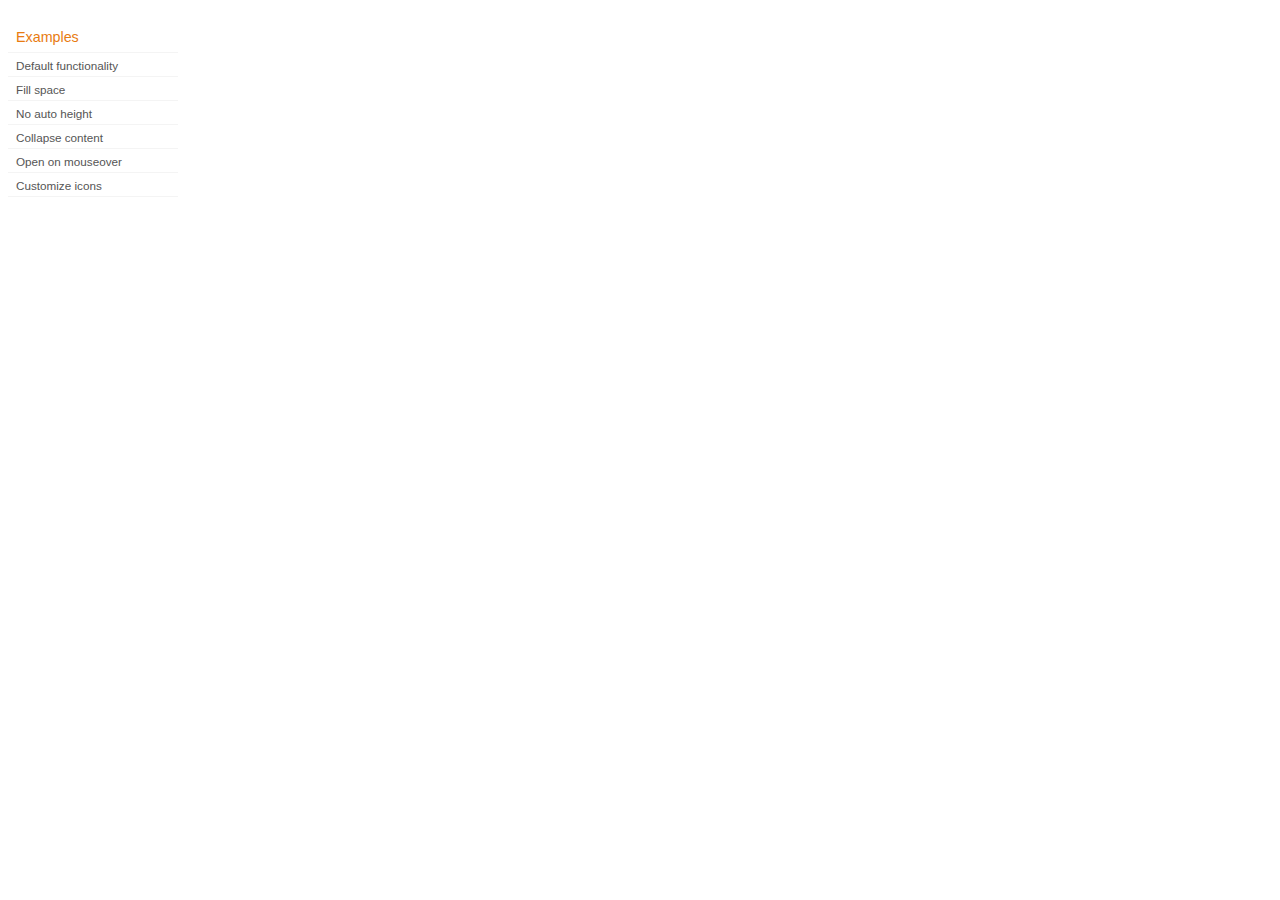
<file: development-bundle/demos/accordion/index.html>
<!doctype html>
<html lang="en">
<head>
	<title>jQuery UI Accordion Demos</title>
	<link type="text/css" href="../demos.css" rel="stylesheet" />
</head>
<body>
	<div class="demos-nav">
		<h4>Examples</h4>
		<ul>
			<li class="demo-config-on"><a href="default.html">Default functionality</a></li>
			<li><a href="fillspace.html">Fill space</a></li>
			<li><a href="no-auto-height.html">No auto height</a></li>
			<li><a href="collapsible.html">Collapse content</a></li>
			<li><a href="mouseover.html">Open on mouseover</a></li>
			<li><a href="custom-icons.html">Customize icons</a></li>
		</ul>
	</div>
</body>
</html>
</file>
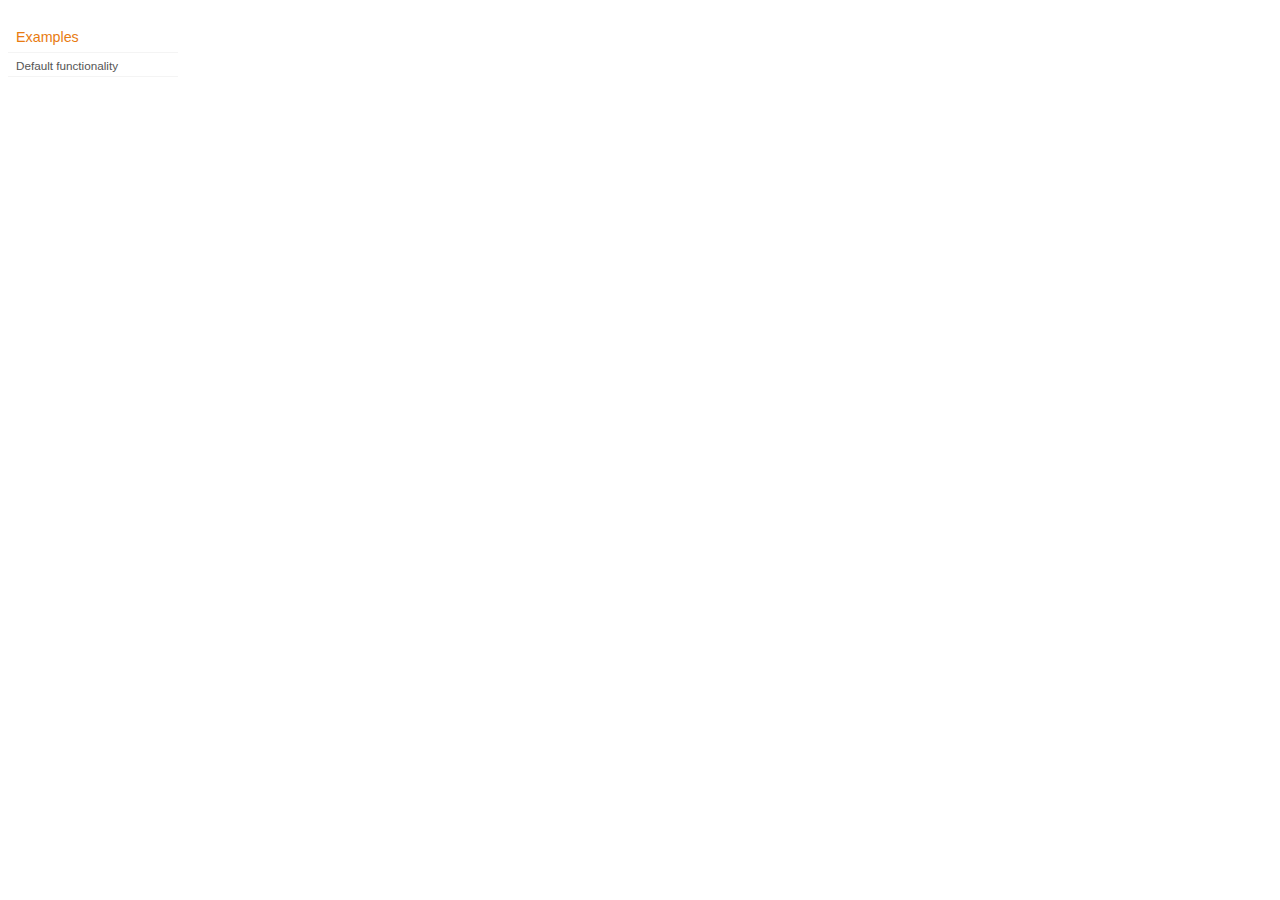
<file: development-bundle/demos/addClass/index.html>
<!doctype html>
<html lang="en">
<head>
	<title>jQuery UI Effects Demos</title>
	<link type="text/css" href="../demos.css" rel="stylesheet" />
</head>
<body>

<div class="demos-nav">
	<h4>Examples</h4>
	<ul>
		<li class="demo-config-on"><a href="default.html">Default functionality</a></li>
	</ul>
</div>

</body>
</html>
</file>
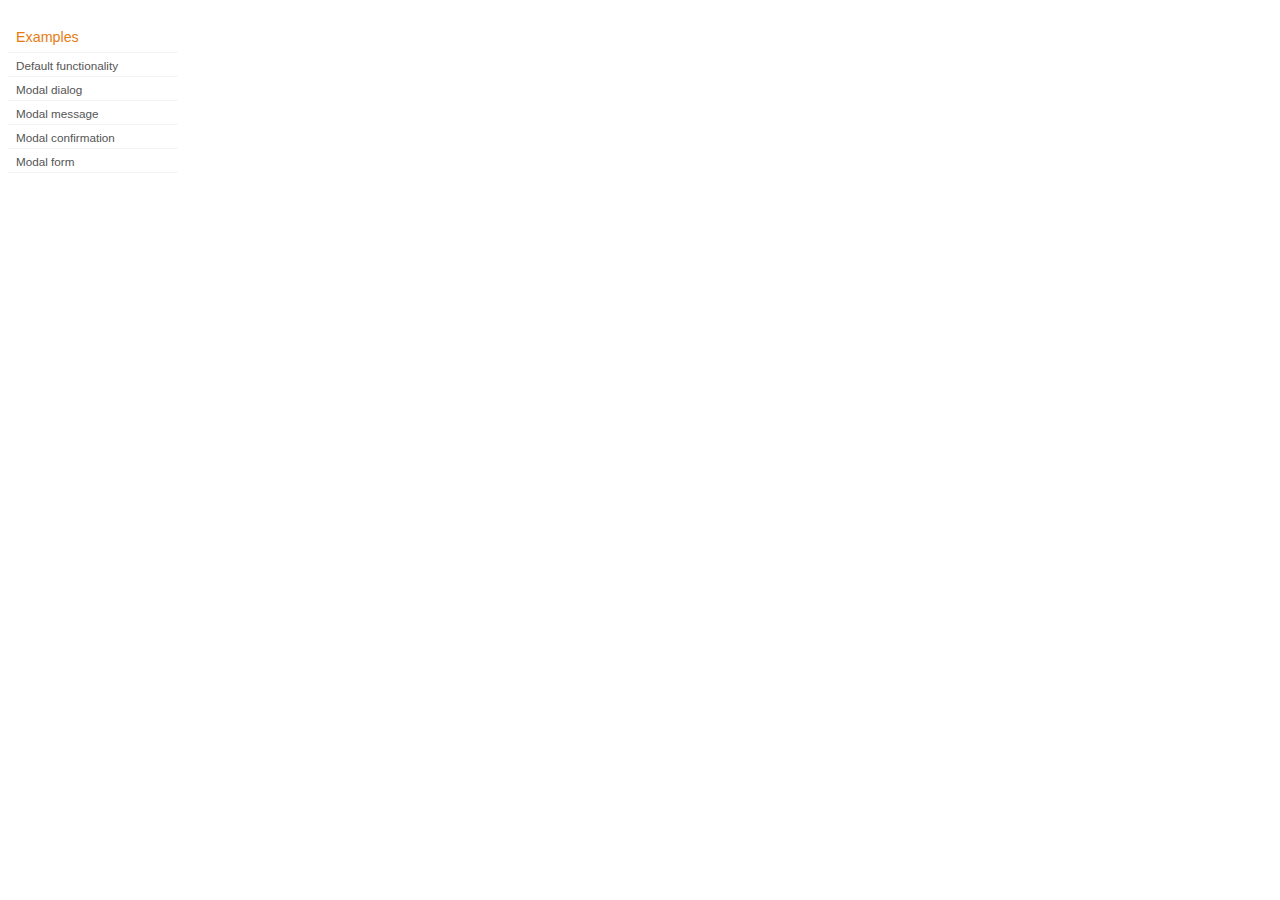
<file: development-bundle/demos/dialog/index.html>
<!doctype html>
<html lang="en">
<head>
	<title>jQuery UI Dialog Demos</title>
	<link type="text/css" href="../demos.css" rel="stylesheet" />
</head>
<body>

<div class="demos-nav">
	<h4>Examples</h4>
	<ul>
		<li class="demo-config-on"><a href="default.html">Default functionality</a></li>
		<li><a href="modal.html">Modal dialog</a></li>
		<li><a href="modal-message.html">Modal message</a></li>
		<li><a href="modal-confirmation.html">Modal confirmation</a></li>
		<li><a href="modal-form.html">Modal form</a></li>
	</ul>
</div>

</body>
</html>
</file>
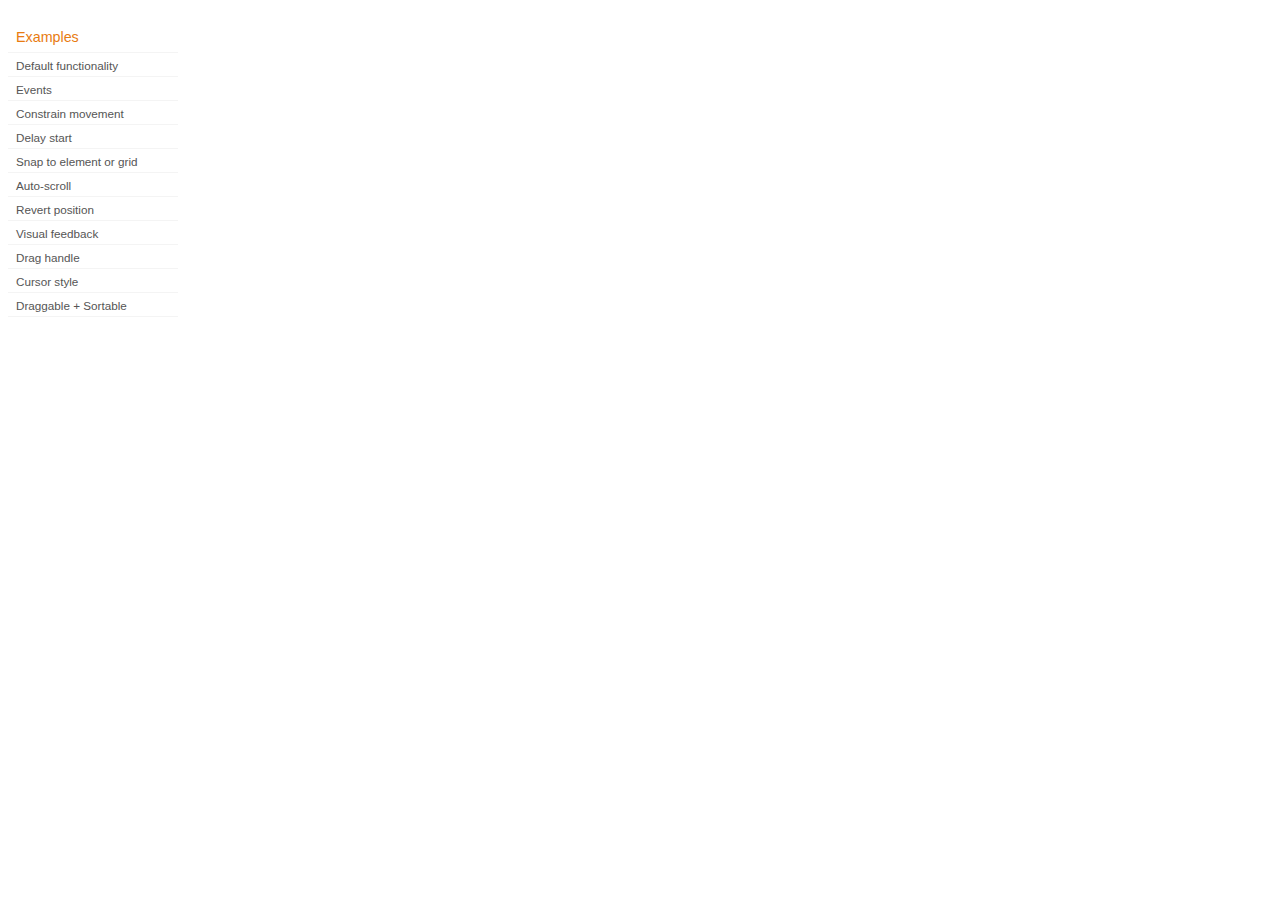
<file: development-bundle/demos/draggable/index.html>
<!doctype html>
<html lang="en">
<head>
	<title>jQuery UI Draggable Demos</title>
	<link type="text/css" href="../demos.css" rel="stylesheet" />
</head>
<body>

<div class="demos-nav">
	<h4>Examples</h4>
	<ul>
		<li class="demo-config-on"><a href="default.html">Default functionality</a></li>
		<li><a href="events.html">Events</a></li>
		<li><a href="constrain-movement.html">Constrain movement</a></li>
		<li><a href="delay-start.html">Delay start</a></li>
		<li><a href="snap-to.html">Snap to element or&#160;grid</a></li>
		<li><a href="scroll.html">Auto-scroll</a></li>
		<li><a href="revert.html">Revert position</a></li>
		<li><a href="visual-feedback.html">Visual feedback</a></li>
		<li><a href="handle.html">Drag handle</a></li>
		<li><a href="cursor-style.html">Cursor style</a></li>
		<li><a href="sortable.html">Draggable + Sortable</a></li>
	</ul>
</div>

</body>
</html>
</file>
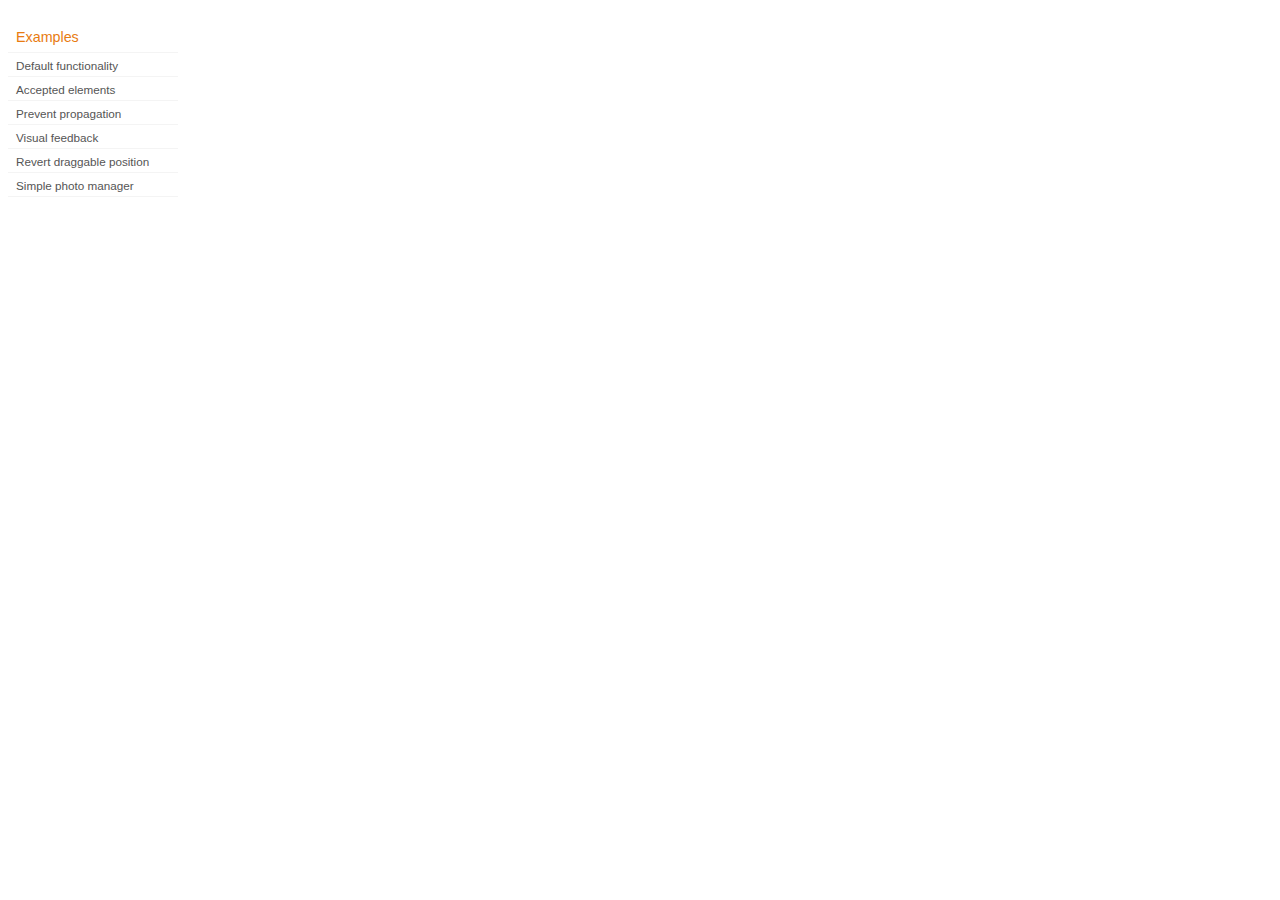
<file: development-bundle/demos/droppable/index.html>
<!doctype html>
<html lang="en">
<head>
	<title>jQuery UI Droppable Demos</title>
	<link type="text/css" href="../demos.css" rel="stylesheet" />
</head>
<body>

<div class="demos-nav">
	<h4>Examples</h4>
	<ul>
		<li class="demo-config-on"><a href="default.html">Default functionality</a></li>
		<li><a href="accepted-elements.html">Accepted elements</a></li>
		<li><a href="propagation.html">Prevent propagation</a></li>
		<li><a href="visual-feedback.html">Visual feedback</a></li>
		<li><a href="revert.html">Revert draggable position</a></li>
		<li><a href="photo-manager.html">Simple photo manager</a></li>
	</ul>
</div>

</body>
</html>
</file>
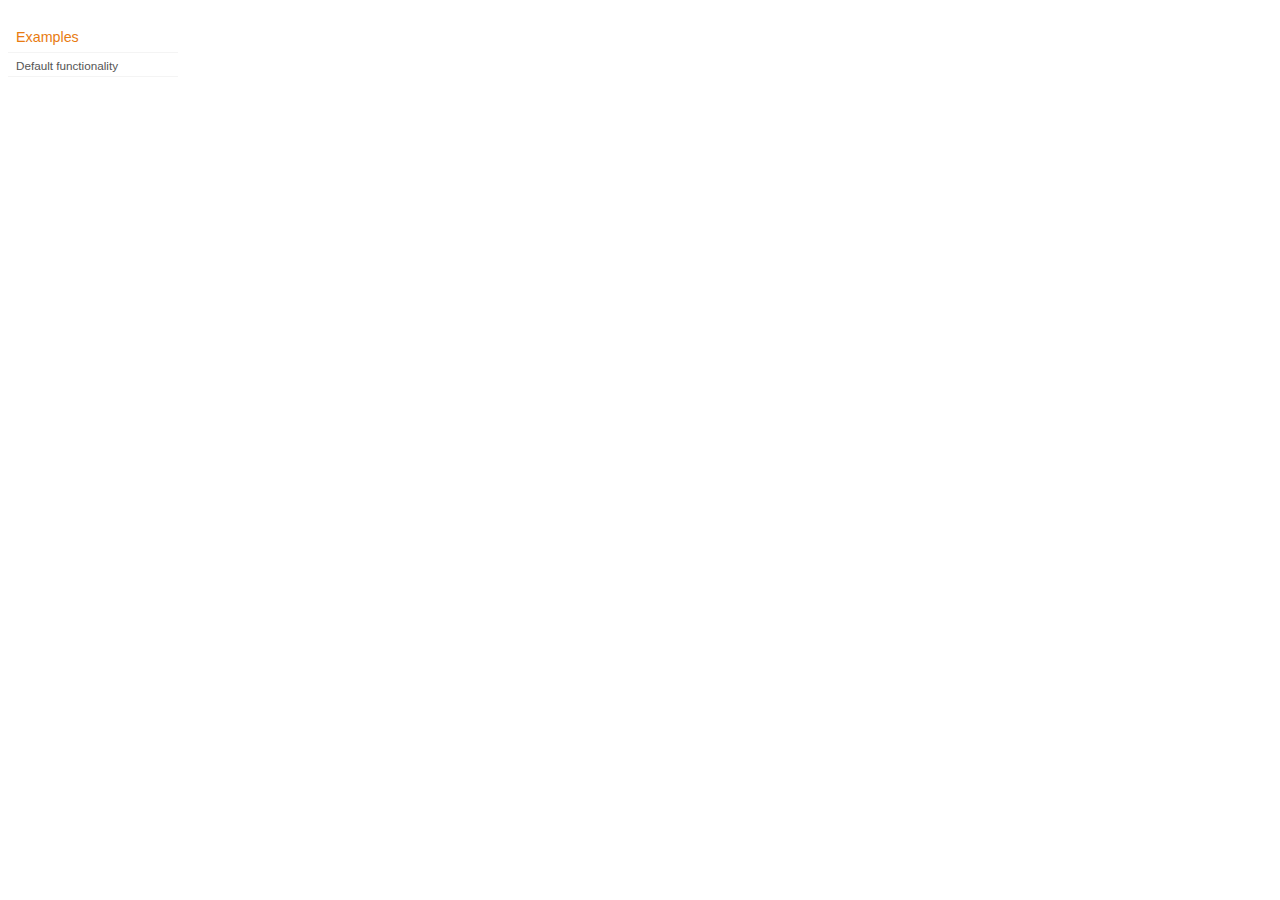
<file: development-bundle/demos/effect/index.html>
<!doctype html>
<html lang="en">
<head>
	<title>jQuery UI Effect Demos</title>
	<link type="text/css" href="../demos.css" rel="stylesheet" />
</head>
<body>

<div class="demos-nav">
	<h4>Examples</h4>
	<ul>
		<li class="demo-config-on"><a href="default.html">Default functionality</a></li>
	</ul>
</div>

</body>
</html>
</file>
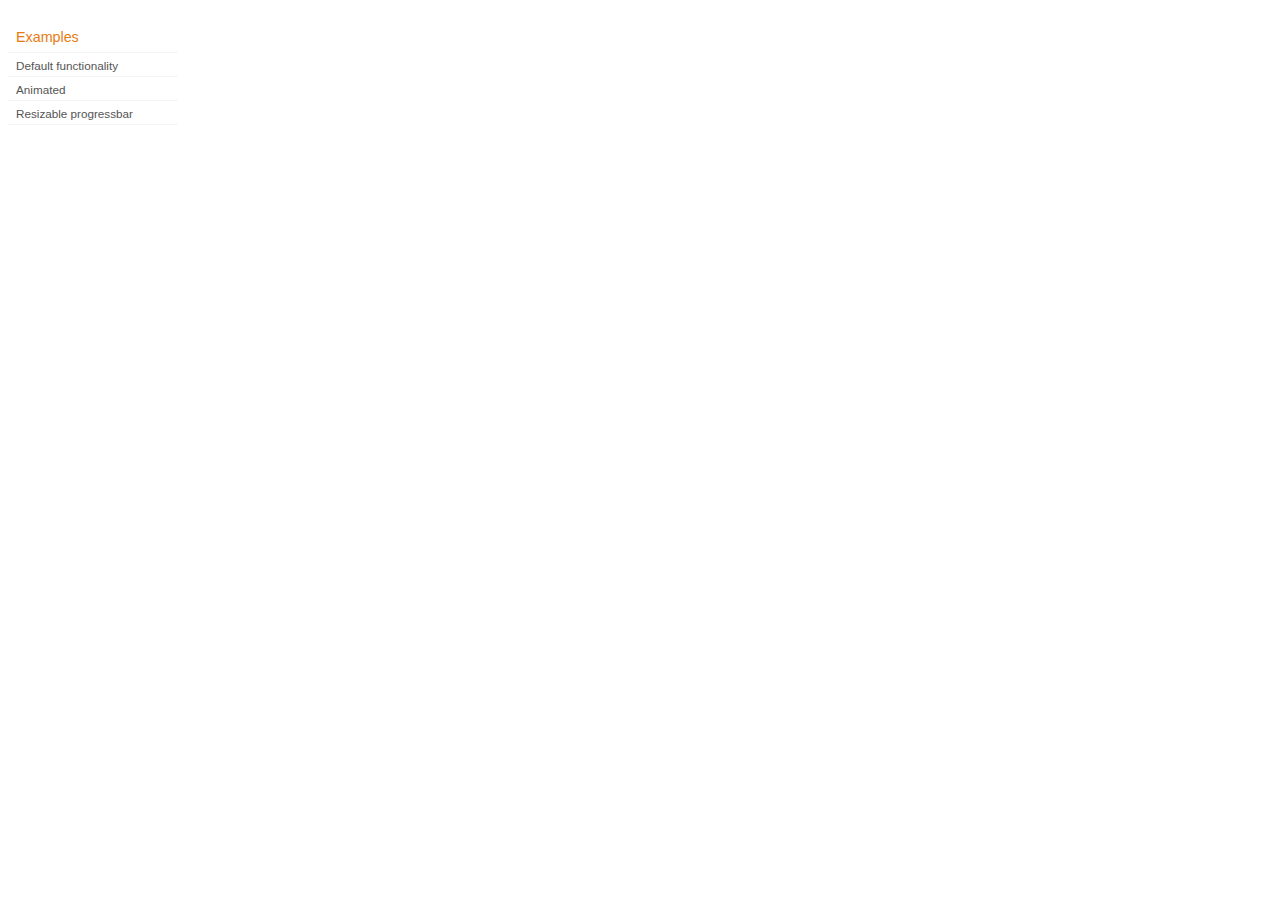
<file: development-bundle/demos/progressbar/index.html>
<!doctype html>
<html lang="en">
<head>
	<title>jQuery UI Progressbar Demos</title>
	<link type="text/css" href="../demos.css" rel="stylesheet" />
</head>
<body>

<div class="demos-nav">
	<h4>Examples</h4>
	<ul>
		<li class="demo-config-on"><a href="default.html">Default functionality</a></li>
		<li><a href="animated.html">Animated</a></li>
		<li><a href="resize.html">Resizable progressbar</a></li>
	</ul>
</div>

</body>
</html>
</file>
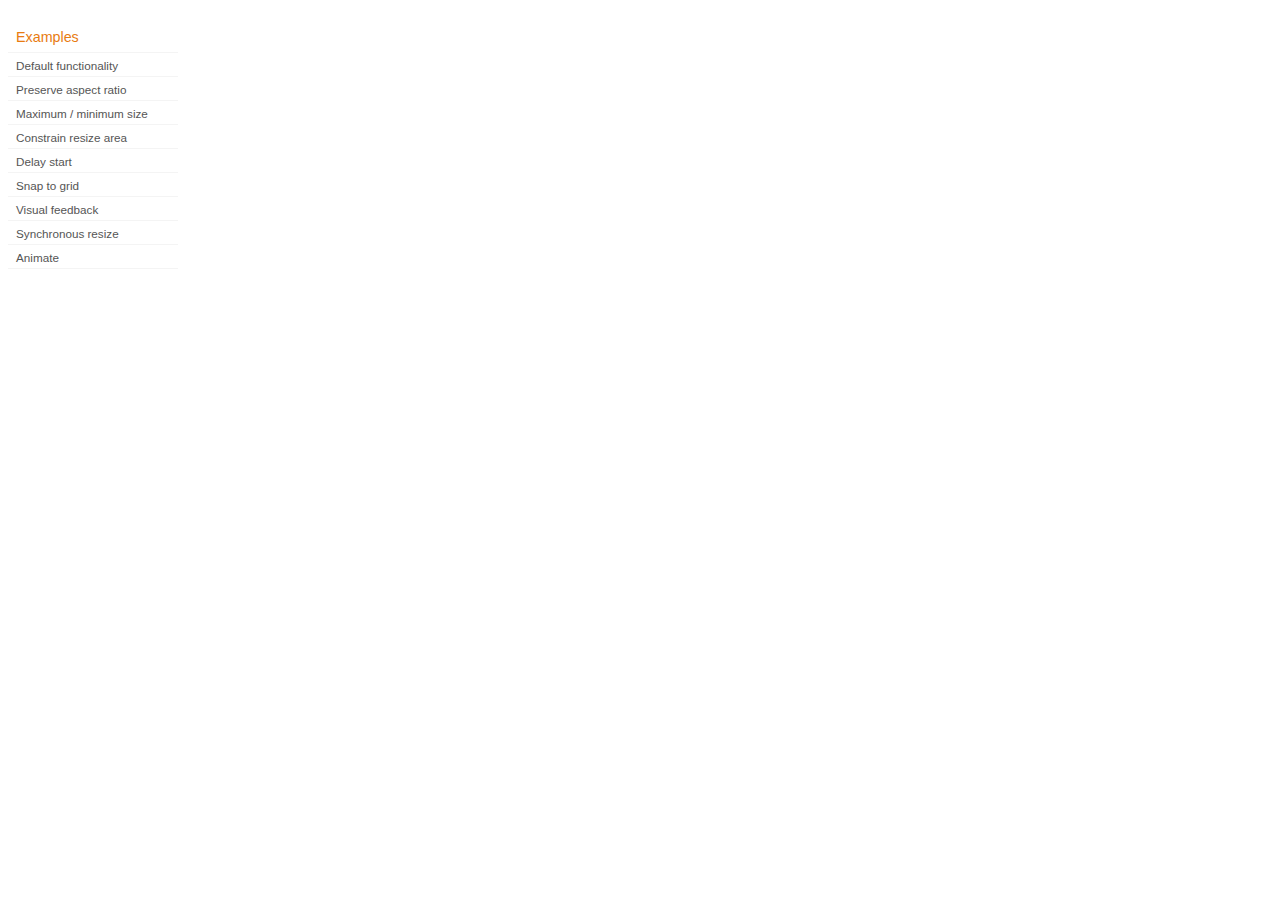
<file: development-bundle/demos/resizable/index.html>
<!doctype html>
<html lang="en">
<head>
	<title>jQuery UI Resizable Demos</title>
	<link type="text/css" href="../demos.css" rel="stylesheet" />
</head>
<body>

<div class="demos-nav">
	<h4>Examples</h4>
	<ul>
		<li class="demo-config-on"><a href="default.html">Default functionality</a></li>
		<li><a href="aspect-ratio.html">Preserve aspect ratio</a></li>
		<li><a href="max-min.html">Maximum / minimum size</a></li>
		<li><a href="constrain-area.html">Constrain resize area</a></li>
 		<li><a href="delay-start.html">Delay start</a></li>
		<li><a href="snap-to-grid.html">Snap to grid</a></li>
		<li><a href="visual-feedback.html">Visual feedback</a></li>
		<li><a href="synchronous-resize.html">Synchronous resize</a></li>
		<li><a href="animate.html">Animate</a></li>
	</ul>
</div>

</body>
</html>
</file>
<file: development-bundle/demos/demos.css>
body {
	font-size: 62.5%;
}

table {
	font-size: 1em;
}

/* Site
   -------------------------------- */

body {
	font-family: "Trebuchet MS", "Helvetica", "Arial",  "Verdana", "sans-serif";
}

/* Layout
   -------------------------------- */

.layout-grid {
	width: 960px;
}

.layout-grid td {
	vertical-align: top;
}

.layout-grid td.left-nav {
	width: 140px;
}

.layout-grid td.normal {
	border-left: 1px solid #eee;
	padding: 20px 24px;
	font-family: "Trebuchet MS", "Helvetica", "Arial",  "Verdana", "sans-serif";
}

.layout-grid td.demos {
	background: url('/images/demos_bg.jpg') no-repeat;
	height: 337px;
	overflow: hidden;
}

/* Normal
   -------------------------------- */

.normal h3,
.normal h4 {
	margin: 0;
	font-weight: normal;
}

.normal h3 {
	padding: 0 0 9px;
	font-size: 1.8em;
}

.normal h4 {
	padding-bottom: 21px;
	border-bottom: 1px dashed #999;
	font-size: 1.2em;
	font-weight: bold;
}

.normal p {
	font-size: 1.2em;
}

/* Demos */

.demos-nav, .demos-nav dt, .demos-nav dd, .demos-nav ul, .demos-nav li {
	margin: 0;
	padding: 0
}

.demos-nav {
	float: left;
	width: 170px;
	font-size: 1.3em;
}

.demos-nav dt,
.demos-nav h4 {
	margin: 0;
	padding: 0;
	font: normal 1.1em "Trebuchet MS", "Helvetica", "Arial",  "Verdana", "sans-serif";
	color: #e87b10;
}

.demos-nav dt,
.demos-nav h4 {
	margin-top: 1.5em;
	margin-bottom: 0;
	padding-left: 8px;
	padding-bottom:5px;
	line-height: 1.2em;
	border-bottom: 1px solid #F4F4F4;
}

.demos-nav dd a,
.demos-nav li a {
	border-bottom: 1px solid #F4F4F4;
	display:block;
	padding: 4px 3px 4px 8px;
	font-size: 90%;
	text-decoration: none;
	color: #555 ;
	margin:2px 0;
	height:13px;
}

.demos-nav dd a:hover,
.demos-nav dd a:focus,
.demos-nav dd a:hover,
.demos-nav dd a:focus {
	background: #f3f3f3;
	color:#000;
	-moz-border-radius: 5px; -webkit-border-radius: 5px;
}
 .demos-nav dd a.selected {
	background: #555;
	color:#ffffff;
	-moz-border-radius: 5px; -webkit-border-radius: 5px;
}


/* new styles for demo pages, added by Filament 12.29.08
eventually we should convert the font sizes to ems -- using px for now to minimize style conflicts
*/

.normal h3.demo-header { font-size:32px; padding:0 0 5px; border-bottom:1px solid #eee; text-transform: capitalize; }
.normal h4.demo-subheader { font-size:10px; text-transform: uppercase; color:#999; padding:8px 0 3px; border:0; margin:0; }
.normal a:link,
.normal a:visited { color:#1b75bb; text-decoration:none; }
.normal a:hover,
.normal a:active { color:#0b559b; }

#demo-config { padding:20px 0 0; }

#demo-frame { float:left; width:540px; height:380px; border:1px solid #ddd; overflow: auto; position: relative; }
#demo-frame h3, #demo-frame h4 { padding: 0; font-weight: bold; font-size: 1em; }

#demo-config-menu { float:right; width:180px;  }
#demo-config-menu h4 { font-size:13px; color:#666; font-weight:normal; border:0; padding-left:18px; }

#demo-config-menu ul { list-style: none; padding: 0; margin: 0; }

#demo-config-menu li { font-size:12px; padding:0 0 0 10px; margin:3px 0; zoom: 1; }

#demo-config-menu li a:link,
#demo-config-menu li a:visited { display:block; padding:1px 8px 4px; border-bottom:1px dotted #b3b3b3; }
* html #demo-config-menu li a:link,
* html #demo-config-menu li a:visited { padding:1px 8px 2px; }
#demo-config-menu li a:hover,
#demo-config-menu li a:active { background-color:#f6f6f6; }

#demo-config-menu li.demo-config-on { background: url(images/demo-config-on-tile.gif) repeat-x left center; }

#demo-config-menu li.demo-config-on a:link,
#demo-config-menu li.demo-config-on a:visited,
#demo-config-menu li.demo-config-on a:hover,
#demo-config-menu li.demo-config-on a:active { background: url(images/demo-config-on.gif) no-repeat left; padding-left:18px; color:#fff; border:0; margin-left:-10px; margin-top: 0px; margin-bottom: 0px; }

#demo-source, #demo-notes {
	clear: both;
	padding: 20px 0 0;
	font-size: 1.3em;
}

#demo-notes { width:520px; color:#333; font-size: 1em; }
#demo-notes p code, .demo-description p code { padding: 0; font-weight: bold; }
#demo-source pre, #demo-source code { padding: 0; }
code, pre { padding:8px 0 8px 20px ; font-size: 1.2em; line-height:130%;  }

#demo-source a:link,
#demo-source a:visited,
#demo-source a:hover,
#demo-source a:active { font-size:12px; padding-left:13px; background-position: left center; background-repeat: no-repeat; }

#demo-source a.source-open:link,
#demo-source a.source-open:visited,
#demo-source a.source-open:hover,
#demo-source a.source-open:active { background-image: url(images/demo-spindown-open.gif); }

#demo-source a.source-closed:link,
#demo-source a.source-closed:visited,
#demo-source a.source-closed:hover,
#demo-source a.source-closed:active { background-image: url(images/demo-spindown-closed.gif); }

div.demo {
	padding:12px;
	font-family: "Trebuchet MS", "Arial", "Helvetica", "Verdana", "sans-serif";
}

div.demo h3.docs { clear:left; font-size:12px; font-weight:normal; padding:0 0 1em; margin:0; }

div.demo-description {
	clear:both;
	padding:12px;
	font-family: "Trebuchet MS", "Arial", "Helvetica", "Verdana", "sans-serif";
	font-size: 1.3em;
	line-height: 1.4em;
}

.ui-draggable, .ui-droppable {
	background-position: top left;
}

.left-nav .demos-nav {
	padding-right: 10px;
}

#demo-link { font-size:11px;  padding-top: 6px; clear: both; overflow: hidden; }
#demo-link a span.ui-icon { float:left; margin-right:3px; }

/* Component containers
----------------------------------*/
#widget-docs .ui-widget { font-family: Trebuchet MS,Verdana,Arial,sans-serif; font-size: 1em; }
#widget-docs .ui-widget input, #widget-docs .ui-widget select, #widget-docs .ui-widget textarea, #widget-docs .ui-widget button { font-family: Trebuchet MS,Verdana,Arial,sans-serif; font-size: 1em; }
#widget-docs .ui-widget-header { border: 1px solid #ffffff; background: #464646 url(images/464646_40x100_textures_01_flat_100.png) 50% 50% repeat-x; color: #ffffff; font-weight: bold; }
#widget-docs .ui-widget-header a { color: #ffffff; }
#widget-docs .ui-widget-content { border: 1px solid #ffffff; background: #ffffff url(images/ffffff_40x100_textures_01_flat_75.png) 50% 50% repeat-x; color: #222222; }
#widget-docs .ui-widget-content a { color: #222222; }

/* Interaction states
----------------------------------*/
#widget-docs .ui-state-default, #widget-docs .ui-widget-content #widget-docs .ui-state-default { border: 1px solid #666666; background: #555555 url(images/555555_40x100_textures_03_highlight_soft_75.png) 50% 50% repeat-x; font-weight: normal; color: #ffffff; outline: none; }
#widget-docs .ui-state-default a { color: #ffffff; text-decoration: none; outline: none; }
#widget-docs .ui-state-hover, #widget-docs .ui-widget-content #widget-docs .ui-state-hover, #widget-docs .ui-state-focus, #widget-docs .ui-widget-content #widget-docs .ui-state-focus { border: 1px solid #666666; background: #444444 url(images/444444_40x100_textures_03_highlight_soft_60.png) 50% 50% repeat-x; font-weight: normal; color: #ffffff; outline: none; }
#widget-docs .ui-state-hover a { color: #ffffff; text-decoration: none; outline: none; }
#widget-docs .ui-state-active, #widget-docs .ui-widget-content #widget-docs .ui-state-active { border: 1px solid #666666; background: #ffffff url(images/ffffff_40x100_textures_01_flat_65.png) 50% 50% repeat-x; font-weight: normal; color: #F6921E; outline: none; }
#widget-docs .ui-state-active a { color: #F6921E; outline: none; text-decoration: none; }

/* Interaction Cues
----------------------------------*/
#widget-docs .ui-state-highlight, #widget-docs .ui-widget-content #widget-docs .ui-state-highlight {border: 1px solid #fcefa1; background: #fbf9ee url(images/fbf9ee_40x100_textures_02_glass_55.png) 50% 50% repeat-x; color: #363636; }
#widget-docs .ui-state-error, #widget-docs .ui-widget-content #widget-docs .ui-state-error {border: 1px solid #cd0a0a; background: #fef1ec url(images/fef1ec_40x100_textures_05_inset_soft_95.png) 50% bottom repeat-x; color: #cd0a0a; }
#widget-docs .ui-state-error-text, #widget-docs .ui-widget-content #widget-docs .ui-state-error-text { color: #cd0a0a; }
#widget-docs .ui-state-disabled, #widget-docs .ui-widget-content #widget-docs .ui-state-disabled { opacity: .35; filter:Alpha(Opacity=35); background-image: none; }
#widget-docs .ui-priority-primary, #widget-docs .ui-widget-content #widget-docs .ui-priority-primary { font-weight: bold; }
#widget-docs .ui-priority-secondary, #widget-docs .ui-widget-content #widget-docs .ui-priority-secondary { opacity: .7; filter:Alpha(Opacity=70); font-weight: normal; }

/* Icons
----------------------------------*/

/* states and images */
#demo-frame-wrapper .ui-icon, #widget-docs .ui-icon { width: 16px; height: 16px; background-image: url(images/222222_256x240_icons_icons.png); }
#widget-docs .ui-widget-content .ui-icon {background-image: url(images/222222_256x240_icons_icons.png); }
#widget-docs .ui-widget-header .ui-icon {background-image: url(images/222222_256x240_icons_icons.png); }
#widget-docs .ui-state-default .ui-icon { background-image: url(images/888888_256x240_icons_icons.png); }
#widget-docs .ui-state-hover .ui-icon, #widget-docs .ui-state-focus .ui-icon {background-image: url(images/454545_256x240_icons_icons.png); }
#widget-docs .ui-state-active .ui-icon {background-image: url(images/454545_256x240_icons_icons.png); }
#widget-docs .ui-state-highlight .ui-icon {background-image: url(images/2e83ff_256x240_icons_icons.png); }
#widget-docs .ui-state-error .ui-icon, #widget-docs .ui-state-error-text .ui-icon {background-image: url(images/cd0a0a_256x240_icons_icons.png); }


/* Misc visuals
----------------------------------*/

/* Corner radius */
#widget-docs .ui-corner-tl { -moz-border-radius-topleft: 4px; -webkit-border-top-left-radius: 4px; }
#widget-docs .ui-corner-tr { -moz-border-radius-topright: 4px; -webkit-border-top-right-radius: 4px; }
#widget-docs .ui-corner-bl { -moz-border-radius-bottomleft: 4px; -webkit-border-bottom-left-radius: 4px; }
#widget-docs .ui-corner-br { -moz-border-radius-bottomright: 4px; -webkit-border-bottom-right-radius: 4px; }
#widget-docs .ui-corner-top { -moz-border-radius-topleft: 4px; -webkit-border-top-left-radius: 4px; -moz-border-radius-topright: 4px; -webkit-border-top-right-radius: 4px; }
#widget-docs .ui-corner-bottom { -moz-border-radius-bottomleft: 4px; -webkit-border-bottom-left-radius: 4px; -moz-border-radius-bottomright: 4px; -webkit-border-bottom-right-radius: 4px; }
#widget-docs .ui-corner-right {  -moz-border-radius-topright: 4px; -webkit-border-top-right-radius: 4px; -moz-border-radius-bottomright: 4px; -webkit-border-bottom-right-radius: 4px; }
#widget-docs .ui-corner-left { -moz-border-radius-topleft: 4px; -webkit-border-top-left-radius: 4px; -moz-border-radius-bottomleft: 4px; -webkit-border-bottom-left-radius: 4px; }
#widget-docs .ui-corner-all { -moz-border-radius: 4px; -webkit-border-radius: 4px; }

/* Overlays */
#widget-docs .ui-widget-overlay { background: #aaaaaa url(images/aaaaaa_40x100_textures_01_flat_0.png) 50% 50% repeat-x; opacity: .30;filter:Alpha(Opacity=30); }
#widget-docs .ui-widget-shadow { margin: -8px 0 0 -8px; padding: 8px; background: #aaaaaa url(images/aaaaaa_40x100_textures_01_flat_0.png) 50% 50% repeat-x; opacity: .30;filter:Alpha(Opacity=30); -moz-border-radius: 8px; -webkit-border-radius: 8px; }

/*
----------------------------------*/

#widget-docs { margin:20px 0 0; border: none; }

#widget-docs h2, #widget-docs h3, #widget-docs h4, #widget-docs p, #widget-docs ul, #widget-docs code { margin:0; padding:0; }
#widget-docs code { display:block; color:#444; font-size:.9em; margin:0 0 1em; }
#widget-docs code strong { color:#000; }
#widget-docs p { margin:0 3em 1.2em 0; }
#widget-docs p.intro { font-size:13px; color:#666; line-height:1.3; }
#widget-docs ul { list-style-type: none; }

#widget-docs h2 { font-size:16px; margin:1.2em 0 .5em; }
#widget-docs h3 { font-size:14px; color:#e6820E; margin:1.5em 0 .5em; }
.normal #widget-docs h4 { font-size:12px; color:#000; border:0; margin:0 0 .5em; }

#docs-overview-main { width:400px; }
#docs-overview-sidebar { float:right; width:200px; }
#docs-overview-sidebar a span { color:#666; }
#widget-docs #docs-overview-main p { margin-right:0; }
#widget-docs #docs-overview-sidebar h4 { padding-left:0; }

.docs-list-header { float:left; width:100%; margin:10px 0 0; border-bottom:1px solid #eee; }
#widget-docs .docs-list-header h2 { float:left; margin:0; }
#widget-docs .docs-list-header p { float:right; margin:5px 0; font-size:11px; }

.docs-list { float:left; width:100%; padding:0 0 10px; }
.docs-list .param-header { float:left; clear:left; width:100%; padding:8px 0; border-top:1px solid #eee; }
#widget-docs .param-header h3, #widget-docs .param-header p { margin:0; float:left; }
#widget-docs .param-header h3 { width:50%; }
#widget-docs .param-header h3 span { background: url(images/demo-spindown-closed.gif) no-repeat left; padding-left:13px; }
#widget-docs .param-open .param-header h3 span { background: url(images/demo-spindown-open.gif) no-repeat left; }
#widget-docs .param-header p { width:24%; }
#widget-docs .param-header p.param-type span { background: url(images/icon-docs-info.gif) no-repeat left; cursor:pointer; border-bottom:1px dashed #ccc; padding-left:15px; }

.param-details { padding-left:13px; }
.param-args { margin:0 0 1.5em; border-top:1px dotted #ccc;}
.param-args td { padding:3px 30px 3px 5px; border-bottom:1px dotted #ccc;  }


/* overrides for ui-tab styles */
#widget-docs ul.ui-tabs-nav { padding:0 0 0 8px; }
#widget-docs .ui-tabs-nav li { margin:5px 5px 0 0; }

#widget-docs .ui-tabs-nav li a:link,
#widget-docs .ui-tabs-nav li a:visited,
#widget-docs .ui-tabs-nav li a:hover,
#widget-docs .ui-tabs-nav li a:active { font-size:14px; padding:4px 1.2em 3px; color:#fff; }

#widget-docs .ui-tabs-nav li.ui-tabs-selected a:link,
#widget-docs .ui-tabs-nav li.ui-tabs-selected a:visited,
#widget-docs .ui-tabs-nav li.ui-tabs-selected a:hover,
#widget-docs .ui-tabs-nav li.ui-tabs-selected a:active { color:#e6820E; }

#widget-docs .ui-tabs-panel { padding:20px 9px; font-size:12px; line-height:1.4; color:#000; }

#widget-docs .ui-widget-content a:link,
#widget-docs .ui-widget-content a:visited { color:#1b75bb; text-decoration:none; }
#widget-docs .ui-widget-content a:hover,
#widget-docs .ui-widget-content a:active { color:#0b559b; }
</file>
